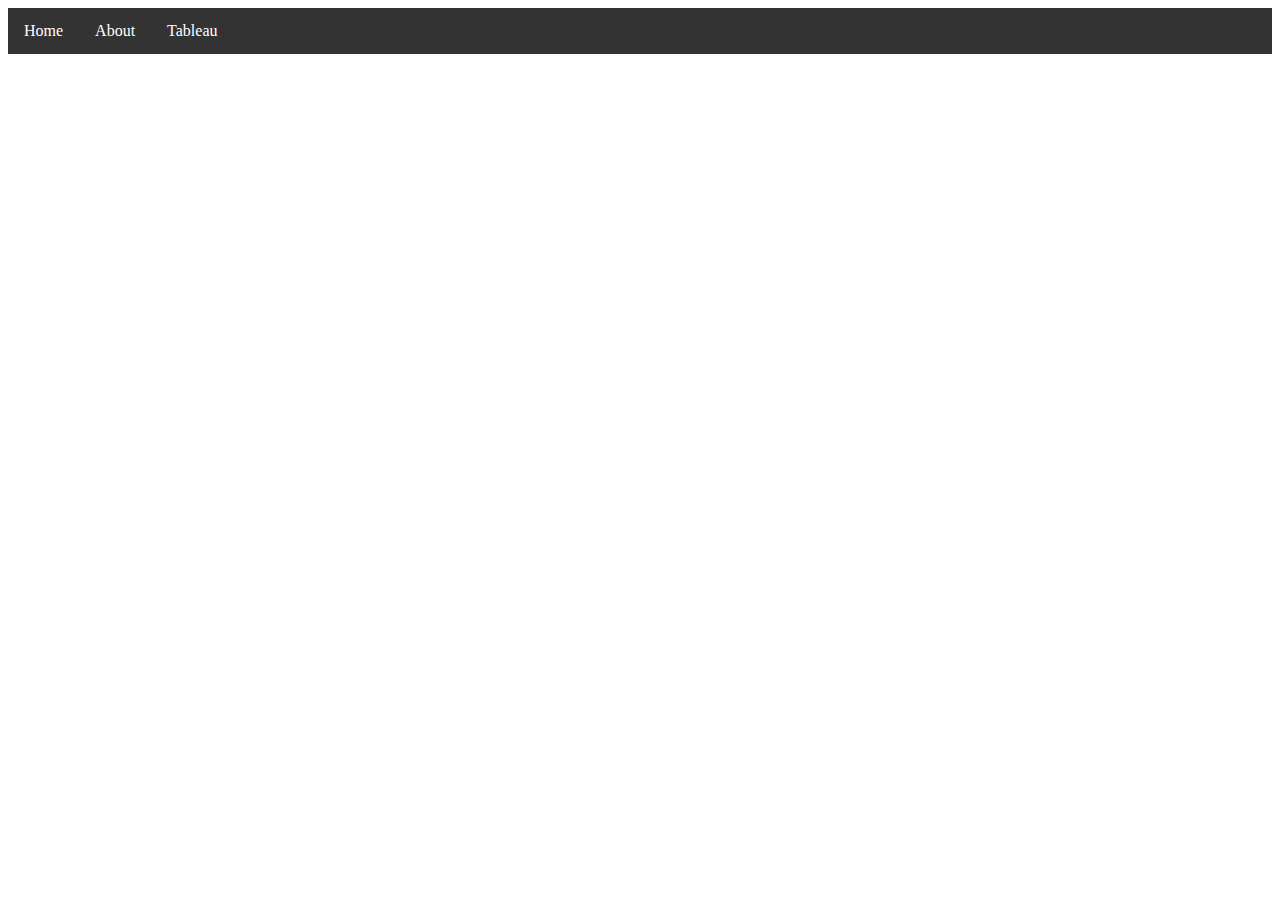
<file: html/tableau.html>
<!DOCTYPE html>
<html lang="en">
<head>
    <meta charset="UTF-8">
    <meta http-equiv="X-UA-Compatible" content="IE=edge">
    <meta name="viewport" content="width=device-width, initial-scale=1.0">
    <title>Dating Site - Tableau</title>
    <link href="../styles/bootstyles.css" rel="stylesheet">
</head>
<body>
    <ul>
        <li><a class="active" href="../index.html">Home</a></li>
        <li><a href="about.html">About</a></li>
        <li><a href="#">Tableau</a></li>
      </ul>

</body>
</html>
</file>
<file: styles/bootstyles.css>
ul {
    list-style-type: none;
    margin: 0;
    padding: 0;
    overflow: hidden;
    background-color: #333;
  }
  
  li {
    float: left;
  }
  
  li a {
    display: block;
    color: white;
    text-align: center;
    padding: 14px 16px;
    text-decoration: none;
  }
  
  li a:hover {
    background-color: #111;
  }
</file>
